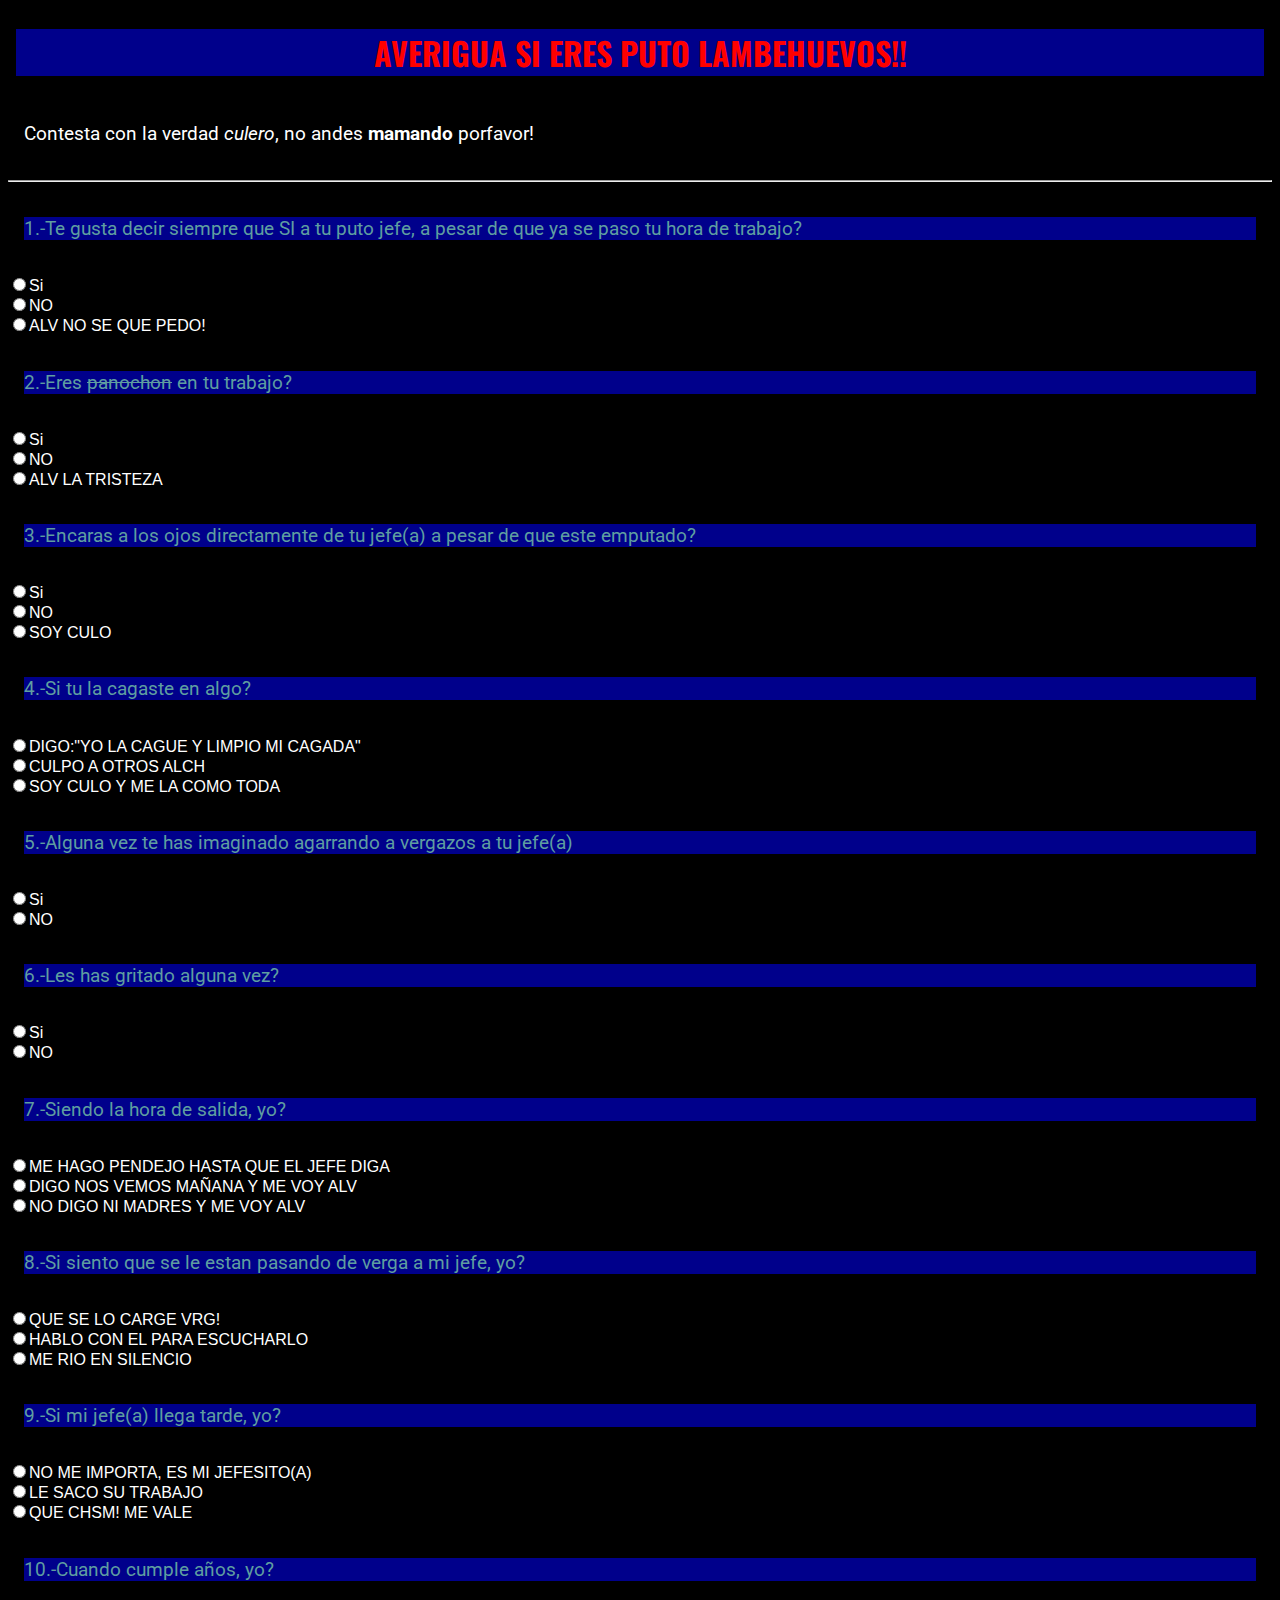
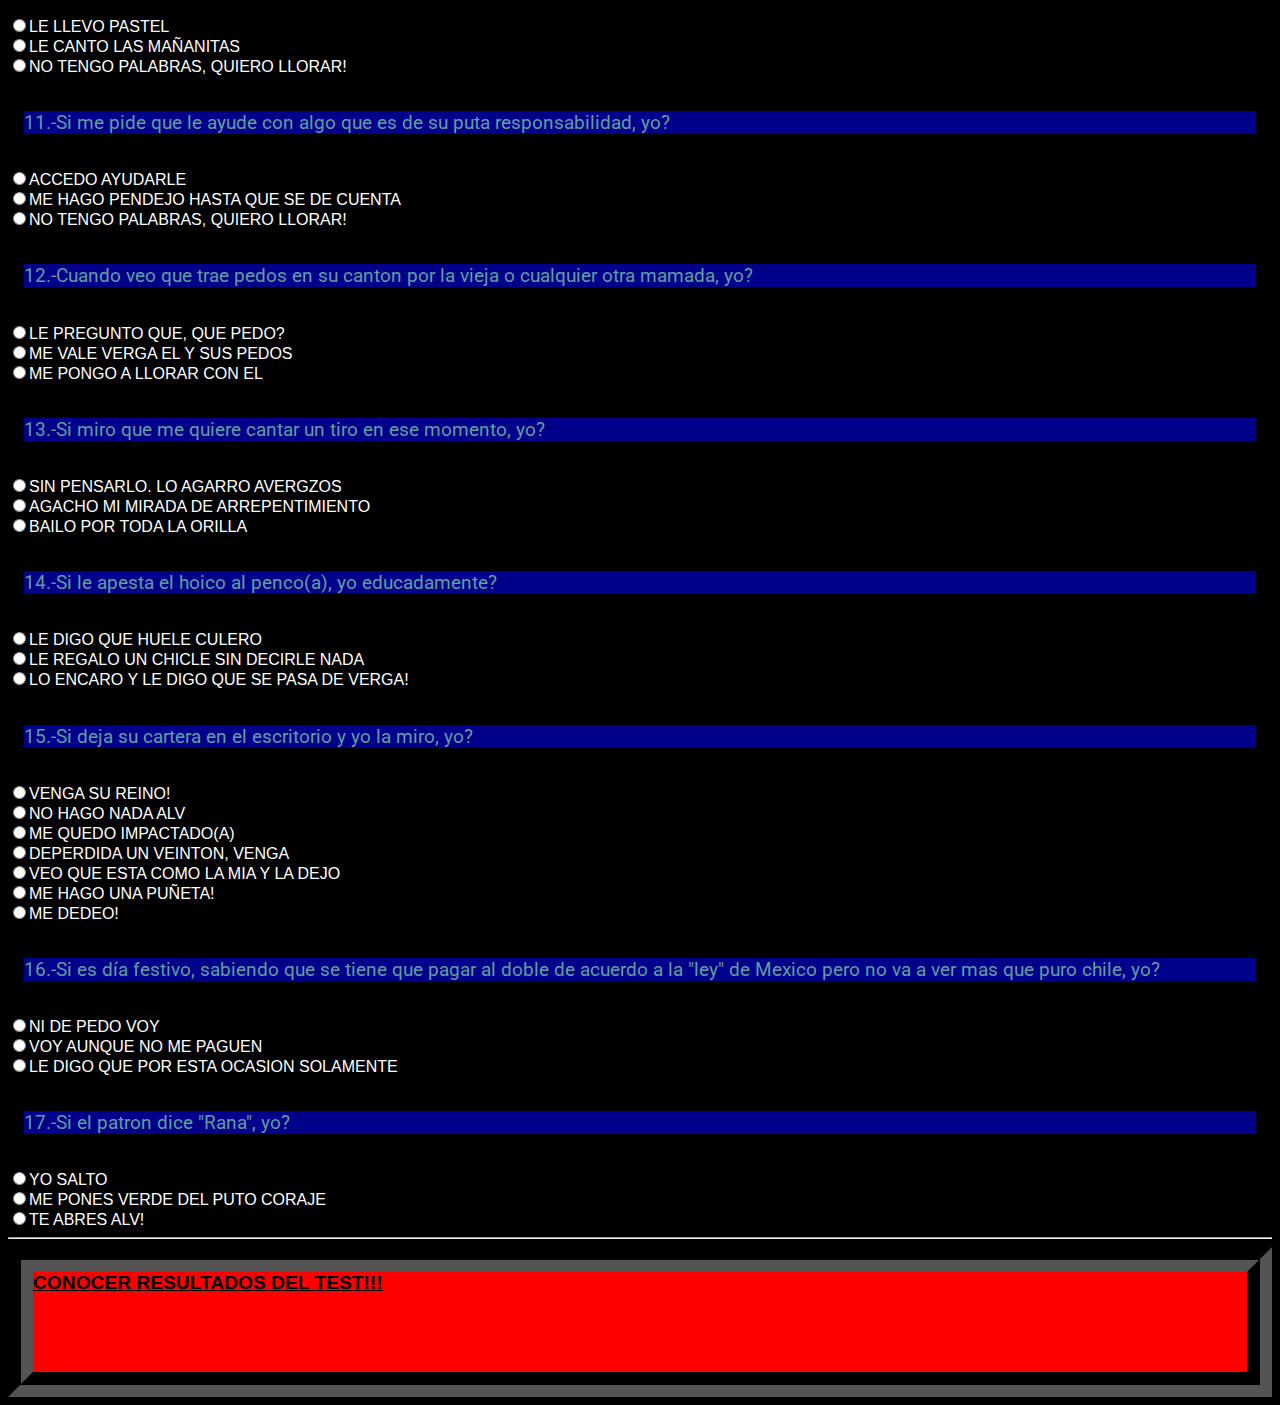
<file: formulario_pendejo_seguridad.html>
<!DOCTYPE html>
<html lang="es">

  <head>

    <link href="https://cdn.jsdelivr.net/npm/bootstrap@5.3.2/dist/css/bootstrap.min.css" rel="stylesheet" integrity="sha384-T3c6CoIi6uLrA9TneNEoa7RxnatzjcDSCmG1MXxSR1GAsXEV/Dwwykc2MPK8M2HN" crossorigin="anonymous">
    <link rel="preconnect" href="https://fonts.googleapis.com">
    <link rel="preconnect" href="https://fonts.gstatic.com" crossorigin>
    <link href="https://fonts.googleapis.com/css2?family=Kenia&family=Montserrat:wght@400;700&family=Noto+Sans+Mandaic&family=Roboto+Mono:wght@500&family=Roboto:wght@500&display=swap" rel="stylesheet">    
    <link rel="preconnect" href="https://fonts.googleapis.com">
    <link rel="preconnect" href="https://fonts.gstatic.com" crossorigin>
    <link href="https://fonts.googleapis.com/css2?family=Kenia&family=Montserrat:wght@400;700&family=Noto+Sans+Mandaic&family=Oswald:wght@700&family=Roboto+Mono:wght@500&family=Roboto:wght@500&family=Space+Grotesk:wght@700&display=swap" rel="stylesheet">
  
  </head>
  <style>
      h1 {
        background-color: darkblue;
        color: red;
        font-family: "Oswald";
        text-align: center;
        border: .5rem solid black;
      }

      p {
        background-color: black;
        font-family: "roboto";
        font-size: larger;
        color: white;
        border: 1rem solid black;


      }

      body {
        background-color: black;
        font-family: Verdana, Geneva, Tahoma, sans-serif;
        color: white;
      }
      
      form p {
        text-align: justify;
        background-color: darkblue;
        color: cadetblue;
      }
      
      .vinculo-contacto {
        background-color: red;
        color: black;
        font-family: 'Lucida Sans', 'Lucida Sans Regular', 'Lucida Grande', 'Lucida Sans Unicode', Geneva, Verdana, sans-serif;
        font-size: larger;
        display: flex;
        font-style: normal;
        border: 25px groove black;
        
      }
      
  </style>
  <body>

      <h1> AVERIGUA SI ERES PUTO LAMBEHUEVOS!! </h1>
      <p>Contesta con la verdad <em>culero</em>, no andes <strong>mamando</strong> porfavor!</p>
      <hr>
    <form>
      <p>1.-Te gusta decir siempre que SI a tu puto jefe, a pesar de que ya se paso tu hora de trabajo?</p>
      <label for="interior"><input id="p1" type="radio" name="pregunta1">Si</label><br>
      <label for="interior"><input id="p2" type="radio" name="pregunta1">NO</label><br>
      <label for="interior"><input id="p3" type="radio" name="pregunta1">ALV NO SE QUE PEDO!</label><br>
      <p>2.-Eres <s>panochon</s> en tu trabajo?</p>
      <label for="interior"><input id="p4" type="radio" name="pregunta2">Si</label><br>
      <label for="interior"><input id="p5" type="radio" name="pregunta2">NO</label><br>
      <label for="interior"><input id="p6" type="radio" name="pregunta2">ALV LA TRISTEZA</label><br>
      <p>3.-Encaras a los ojos directamente de tu jefe(a) a pesar de que este emputado?</p>
      <label for="interior"><input id="p7" type="radio" name="pregunta3">Si</label><br>
      <label for="interior"><input id="p8" type="radio" name="pregunta3">NO</label><br>
      <label for="interior"><input id="p9" type="radio" name="pregunta3">SOY CULO</label><br>
      <p>4.-Si tu la cagaste en algo?</p>
      <label for="interior"><input id="p10" type="radio" name="pregunta4">DIGO:"YO LA CAGUE Y LIMPIO MI CAGADA"</label><br>
      <label for="interior"><input id="p11" type="radio" name="pregunta4">CULPO A OTROS ALCH</label><br>
      <label for="interior"><input id="p12" type="radio" name="pregunta4">SOY CULO Y ME LA COMO TODA</label><br>
      <p>5.-Alguna vez te has imaginado agarrando a vergazos a tu jefe(a)</p>
      <label for="interior"><input id="p13" type="radio" name="pregunta5">Si</label><br>
      <label for="interior"><input id="p14" type="radio" name="pregunta5">NO</label><br>
      <p>6.-Les has gritado alguna vez?</p>
      <label for="interior"><input id="p15" type="radio" name="pregunta6">Si</label><br>
      <label for="interior"><input id="p16" type="radio" name="pregunta6">NO</label><br>
      <p>7.-Siendo la hora de salida, yo?</p>
      <label for="interior"><input id="p17" type="radio" name="pregunta7">ME HAGO PENDEJO HASTA QUE EL JEFE DIGA</label><br>
      <label for="interior"><input id="p18" type="radio" name="pregunta7">DIGO NOS VEMOS MAÑANA Y ME VOY ALV</label><br>
      <label for="interior"><input id="p19" type="radio" name="pregunta7">NO DIGO NI MADRES Y ME VOY ALV</label><br>
      <p>8.-Si siento que se le estan pasando de verga a mi jefe, yo?</p>
      <label for="interior"><input id="p20" type="radio" name="pregunta8">QUE SE LO CARGE VRG!</label><br>
      <label for="interior"><input id="p22" type="radio" name="pregunta8">HABLO CON EL PARA ESCUCHARLO</label><br>
      <label for="interior"><input id="p23" type="radio" name="pregunta8">ME RIO EN SILENCIO</label><br>
      <p>9.-Si mi jefe(a) llega tarde, yo?</p>
      <label for="interior"><input id="p24" type="radio" name="pregunta9">NO ME IMPORTA, ES MI JEFESITO(A)</label><br>
      <label for="interior"><input id="p25" type="radio" pregunta8="pregunta9">LE SACO SU TRABAJO</label><br>
      <label for="interior"><input id="p26" type="radio" name="pregunta9">QUE CHSM! ME VALE</label><br>
      <p>10.-Cuando cumple años, yo?</p>
      <label for="interior"><input id="p27" type="radio" name="pregunta10">LE LLEVO PASTEL</label><br>
      <label for="interior"><input id="p28" type="radio" name="pregunta10">LE CANTO LAS MAÑANITAS</label><br>
      <label for="interior"><input id="p29" type="radio" name="pregunta10">NO TENGO PALABRAS, QUIERO LLORAR!</label><br>
      <p>11.-Si me pide que le ayude con algo que es de su puta responsabilidad, yo?</p>
      <label for="interior"><input id="p30" type="radio" name="pregunta11">ACCEDO AYUDARLE</label><br>
      <label for="interior"><input id="p31" type="radio" name="pregunta11">ME HAGO PENDEJO HASTA QUE SE DE CUENTA</label><br>
      <label for="interior"><input id="p32" type="radio" name="pregunta11">NO TENGO PALABRAS, QUIERO LLORAR!</label><br>
      <p>12.-Cuando veo que trae pedos en su canton por la vieja o cualquier otra mamada, yo?</p>
      <label for="interior"><input id="p33" type="radio" name="pregunta12">LE PREGUNTO QUE, QUE PEDO?</label><br>
      <label for="interior"><input id="p34" type="radio" name="pregunta12">ME VALE VERGA EL Y SUS PEDOS</label><br>
      <label for="interior"><input id="p35" type="radio" name="pregunta12">ME PONGO A LLORAR CON EL</label><br>
      <p>13.-Si miro que me quiere cantar un tiro en ese momento, yo?</p>
      <label for="interior"><input id="p36" type="radio" name="pregunta13">SIN PENSARLO. LO AGARRO AVERGZOS</label><br>
      <label for="interior"><input id="p37" type="radio" name="pregunta13">AGACHO MI MIRADA DE ARREPENTIMIENTO</label><br>
      <label for="interior"><input id="p38" type="radio" name="pregunta13">BAILO POR TODA LA ORILLA</label><br>
      <p>14.-Si le apesta el hoico al penco(a), yo educadamente?</p>
      <label for="interior"><input id="p39" type="radio" name="pregunta14">LE DIGO QUE HUELE CULERO</label><br>
      <label for="interior"><input id="p39" type="radio" name="pregunta14">LE REGALO UN CHICLE SIN DECIRLE NADA</label><br>
      <label for="interior"><input id="p39" type="radio" name="pregunta14">LO ENCARO Y LE DIGO QUE SE PASA DE VERGA!</label><br>
      <p>15.-Si deja su cartera en el escritorio y yo la miro, yo?</p>
      <label for="interior"><input id="p40" type="radio" name="pregunta15">VENGA SU REINO!</label><br>
      <label for="interior"><input id="p41" type="radio" name="pregunta15">NO HAGO NADA ALV</label><br>
      <label for="interior"><input id="p42" type="radio" name="pregunta15">ME QUEDO IMPACTADO(A)</label><br>
      <label for="interior"><input id="p43" type="radio" name="pregunta15">DEPERDIDA UN VEINTON, VENGA</label><br>
      <label for="interior"><input id="p44" type="radio" name="pregunta15">VEO QUE ESTA COMO LA MIA Y LA DEJO</label><br>
      <label for="interior"><input id="p45" type="radio" name="pregunta15">ME HAGO UNA PUÑETA!</label><br>
      <label for="interior"><input id="p46" type="radio" name="pregunta15">ME DEDEO!</label><br>
      <p>16.-Si es día festivo, sabiendo que se tiene que pagar al doble de acuerdo a la "ley" de Mexico pero no va a ver mas que puro chile, yo?</p>
      <label for="interior"><input id="p48" type="radio" name="pregunta16">NI DE PEDO VOY</label><br>
      <label for="interior"><input id="p49" type="radio" name="pregunta16">VOY AUNQUE NO ME PAGUEN</label><br>
      <label for="interior"><input id="p50" type="radio" name="pregunta16">LE DIGO QUE POR ESTA OCASION SOLAMENTE</label><br>
      <p>17.-Si el patron dice "Rana", yo?</p>
      <label for="interior"><input id="p51" type="radio" name="pregunta17">YO SALTO</label><br>
      <label for="interior"><input id="p52" type="radio" name="pregunta17">ME PONES VERDE DEL PUTO CORAJE</label><br>
      <label for="interior"><input id="p53" type="radio" name="pregunta17">TE ABRES ALV!</label><br>
      <hr>
      </form>

      <a class="vinculo-contacto" style="height: 100px;" href="formulario/formulario.html"><strong>CONOCER RESULTADOS DEL TEST!!!</strong></a>
                       
    </body>
     
</html>
</file>
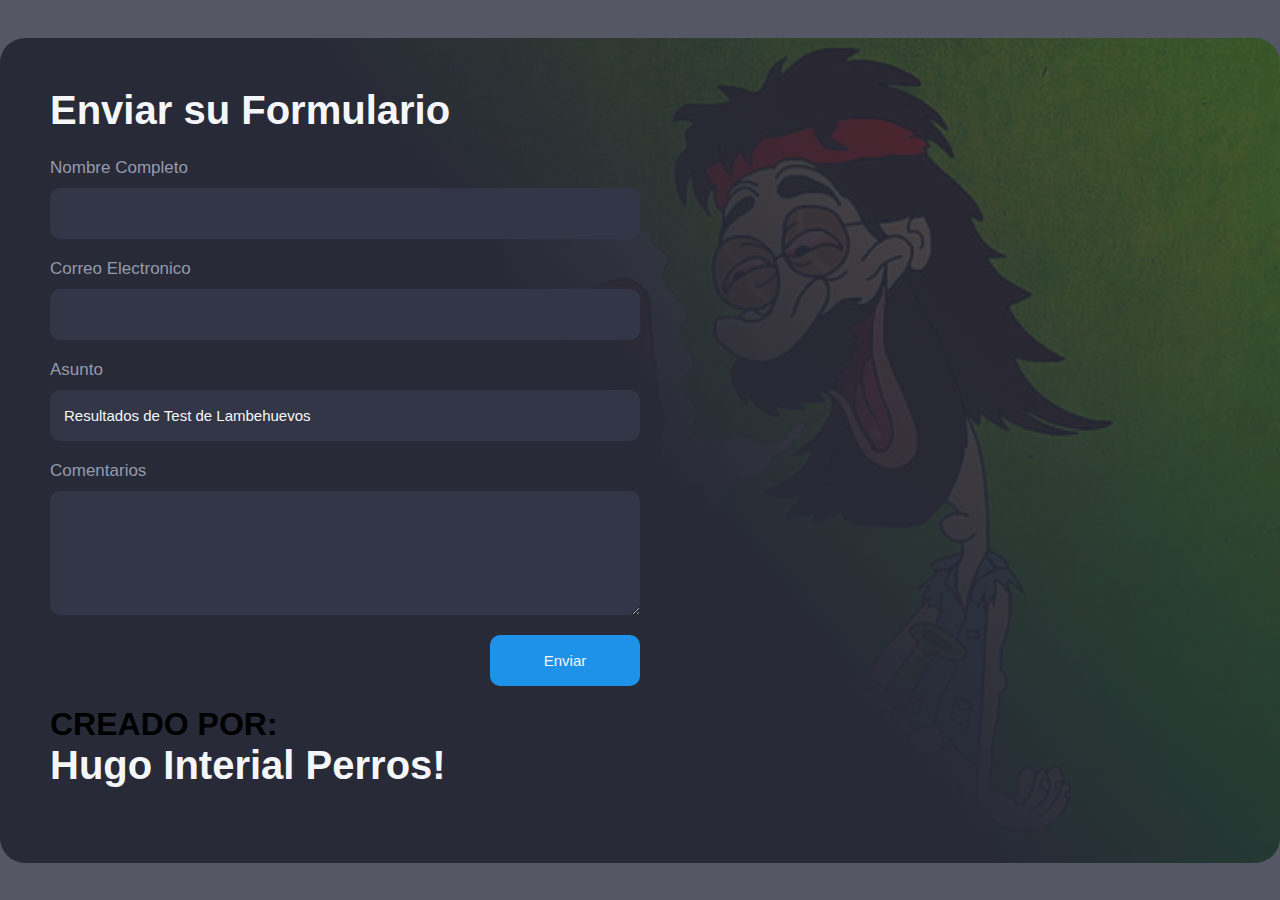
<file: formulario/formulario.html>
<!DOCTYPE html>
<html lang="es">
<head>
    <meta charset="UTF-8">
    <meta name="viewport" content="width=device-width, initial-scale=1.0">
    <title>Formulario</title>
    <link rel="stylesheet" href="estilo.css"
</head>
<body>
    
  <div class="form-content">

    <h2>Enviar su Formulario</h2>

    <form action="https://formspree.io/f/mqkvoeap" method="POST">

      <label for="name">Nombre Completo</label>
      <input type="text" name="name" id="name">

      <label for="email">Correo Electronico</label>
      <input type="email" name="email" id="email">

      <label for="subject">Asunto</label>
      <input type="text" name="subject" id="subject" value="Resultados de Test de Lambehuevos">

      <label for="coments">Comentarios</label>
      <textarea name="coments" id="coments" cols="30" rows="5" ></textarea>

      <input class="btn" type="submit" value="Enviar">

      <h1>CREADO POR:</h1>
      <h2>Hugo Interial Perros!</h2>

      <input type="hidden" name="_next" value="http://127.0.0.1:5500/formulario/formulario.html">
      <input type="hidden" name="_captcha" value="false">
        
    </form>


</body>
</html>
</file>
<file: formulario/estilo.css>
* {
    margin: 0;
    padding: 0;
    box-sizing: border-box;
}

body {
    font-family: Arial, Helvetica, sans-serif;
    background-color: #555764;
    display: flex;
    justify-content: center;
    align-items: center;
    min-height: 100vh;
}

.form-content {
    background: linear-gradient(
        50deg,
        rgba(40,42,55,1)50%,
        rgba(40,42,55,0.7)),
        url(images/maryjane.jpg);
    background-position: center;
    background-repeat: no-repeat;
    background-size: cover;
    padding: 50px;
    width: 1300px; 
    border-radius: 25px;   
    
}

.form-content h2 {
    color: #f4f6f9;
    font-size: 40px;
    margin-bottom: 25px;
}

form {
    display: flex;
    flex-direction: column;
    width: 50%;
    
}

label {
    font-size: 17px;
    color: #959aab;
    margin-bottom: 10px;

}

input , textarea {
    padding: 17px 14px;
    background-color: #333646;
    border: 0;
    font-size: 15px;
    color: #f4f6f9;
    margin-bottom: 20px;
    border-radius: 10px;
}

:focus {
    outline: 1px solid #1e92e9;

}

.btn {
    background-color: #1e92e9;
    width: 150px;
    align-self: flex-end;
    cursor: pointer;
}

.btn:hover {
    background-color: #219bf9;
}

@media(max-width:991px){
    body {
        padding: 30px;
    }

    .form-content {
        width: 100%;
    }

    form {
        width: 100%;
    }
}
</file>
